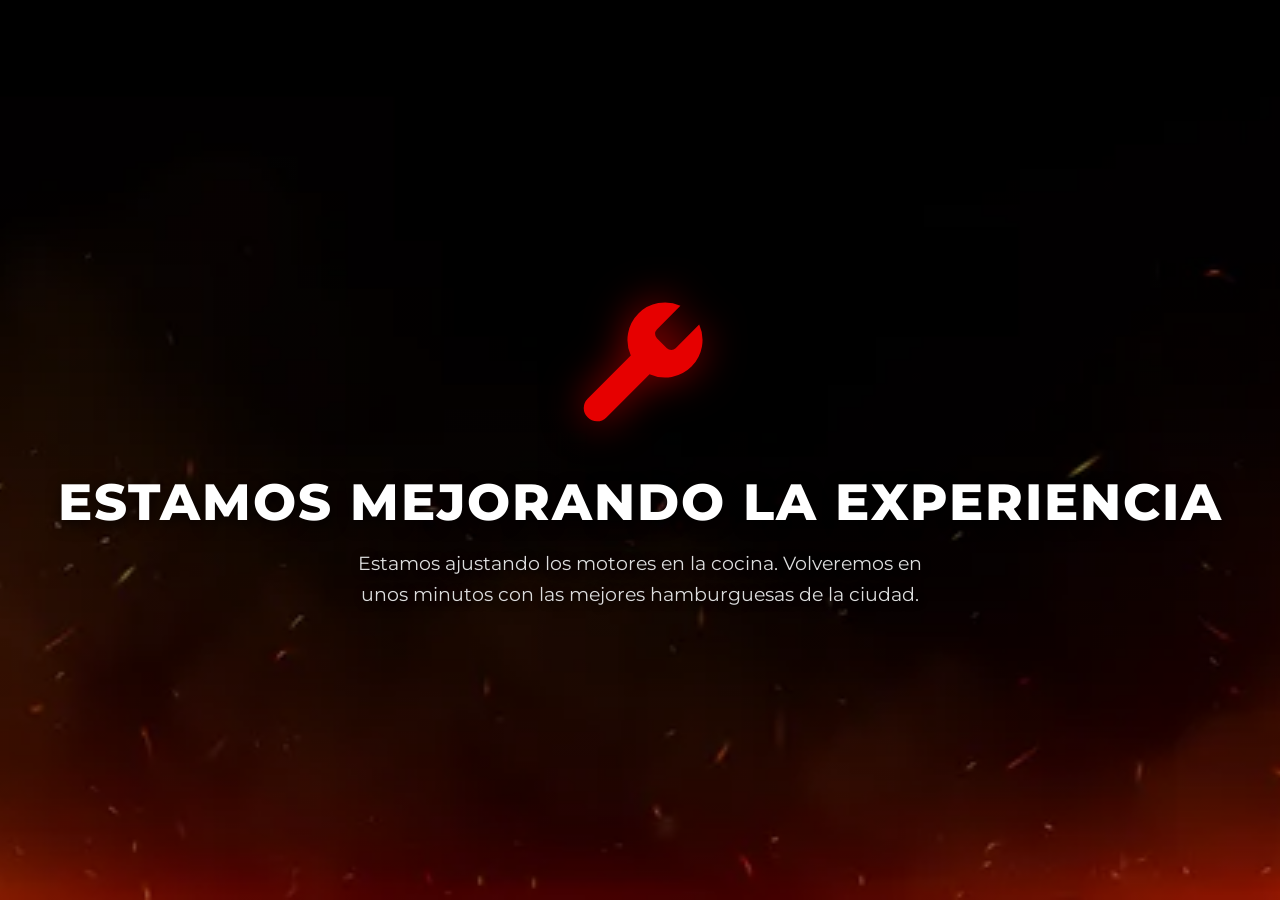
<file: mantenimiento.html>
<!DOCTYPE html>
<html lang="es">
<head>
    <meta charset="UTF-8">
    <meta name="viewport" content="width=device-width, initial-scale=1.0, viewport-fit=cover">
    <title>Mantenimiento - Burger House</title>
    <link rel="icon" href="logobh.webp" type="image/webp">
    
    <!-- Fuentes Montserrat 400 y 800 -->
    <link rel="preconnect" href="https://fonts.googleapis.com">
    <link rel="preconnect" href="https://fonts.gstatic.com" crossorigin>
    <link href="https://fonts.googleapis.com/css2?family=Montserrat:wght@400;800&display=swap" rel="stylesheet">

    <style>
        :root {
            --primary-color: #e60000;
        }

        html, body {
            height: 100%;
            margin: 0;
            padding: 0;
            overflow: hidden;
            font-family: 'Montserrat', sans-serif;
            background-color: #080808;
        }

        .maintenance-wrapper {
            width: 100vw;
            height: 100vh;
            background: linear-gradient(rgba(0, 0, 0, 0.4), rgba(0, 0, 0, 0.4)), url('brasas.webp') center/cover no-repeat;
            display: flex;
            flex-direction: column;
            justify-content: center;
            align-items: center;
            text-align: center;
            padding: 20px;
            box-sizing: border-box;
        }

        .icon-row {
            display: flex;
            flex-direction: row;
            align-items: center;
            justify-content: center;
            gap: 40px;
            margin-bottom: 30px;
            width: 100%;
        }

        .main-wrench-icon {
            width: clamp(100px, 20vw, 150px);
            fill: var(--primary-color);
            filter: drop-shadow(0 0 20px rgba(230, 0, 0, 0.6));
            animation: latido 3s ease-in-out infinite;
        }

        .text-content h1 {
            font-weight: 800;
            color: #ffffff;
            font-size: clamp(1.8rem, 6vw, 3.2rem);
            margin: 0 0 15px 0;
            text-transform: uppercase;
            letter-spacing: 2px;
            text-shadow: 2px 4px 15px rgba(0, 0, 0, 0.8);
        }

        .text-content p {
            font-weight: 400;
            color: #dddddd;
            font-size: clamp(1rem, 3vw, 1.2rem);
            max-width: 600px;
            margin: 0 auto;
            line-height: 1.6;
            text-shadow: 1px 1px 8px rgba(0, 0, 0, 0.8);
        }

        @keyframes latido {
            0%, 100% { transform: scale(0.95); opacity: 0.9; }
            50% { transform: scale(1); opacity: 1; }
        }

        @media (max-width: 480px) {
            .icon-row { 
                gap: 20px; 
            }
            .main-wrench-icon { width: 90px; }
        }
    </style>
</head>
<body>
    <div class="maintenance-wrapper">
        <div class="icon-row">
            <!-- Icono Llave SVG -->
            <svg class="main-wrench-icon" viewBox="0 0 24 24" xmlns="http://www.w3.org/2000/svg"><path d="M14.7 6.3a1 1 0 0 0 0 1.4l1.6 1.6a1 1 0 0 0 1.4 0l3.77-3.77a6 6 0 0 1-7.94 7.94l-6.91 6.91a2.12 2.12 0 0 1-3-3l6.91-6.91a6 6 0 0 1 7.94-7.94l-3.77 3.77Z"/></svg>
        </div>
        
        <div class="text-content">
            <h1>ESTAMOS MEJORANDO LA EXPERIENCIA</h1>
            <p>Estamos ajustando los motores en la cocina. Volveremos en unos minutos con las mejores hamburguesas de la ciudad.</p>
        </div>
    </div>
</body>
</html>
</file>
